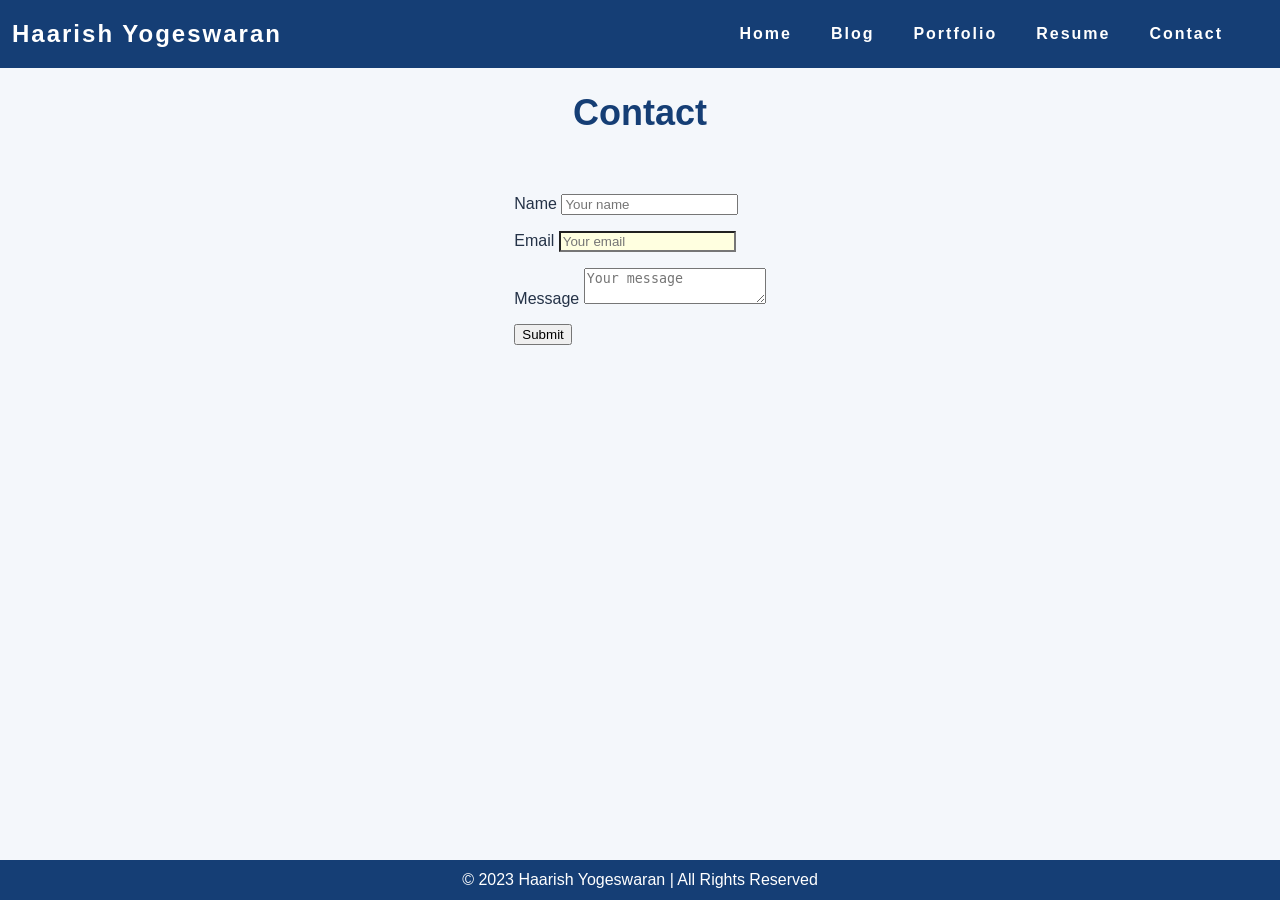
<file: contact.html>
<!doctype html>
<html lang="en">
  <head>
    <title>Contact | Haarish Yogeswaran</title>
    <link rel="stylesheet" href="styles.css">
  </head>

  <body>
    <nav class="navbar">
      <h1 class="logo">
        <a href="index.html">Haarish Yogeswaran</a>
      </h1>

      <ul class="nav-list">
        <li><a href="index.html">Home</a></li>
        <li><a href="blog.html">Blog</a></li>
        <li><a href="portfolio.html">Portfolio</a></li>
        <li><a href="resume.html">Resume</a></li>
        <li><a href="contact.html">Contact</a></li>
      </ul>
    </nav>

    <main>
      <h1 class="page-title">Contact</h1>

      <form id="contact-form">
        <p>
          <label for="name">Name</label>
          <input
            type="text"
            id="name"
            name="name"
            placeholder="Your name"
            required
          />
        </p>

        <p>
          <label for="email">Email</label>
          <input
            type="email"
            id="email"
            name="email"
            placeholder="Your email"
            required
          />
        </p>

        <p>
          <label for="message">Message</label>
          <textarea
            id="message"
            name="message"
            placeholder="Your message"
            required
          ></textarea>
        </p>

        <input type="submit" value="Submit" />
      </form>
    </main>

    <footer class="footer">
      © 2023 Haarish Yogeswaran | All Rights Reserved
    </footer>
  </body>
</html>
</file>
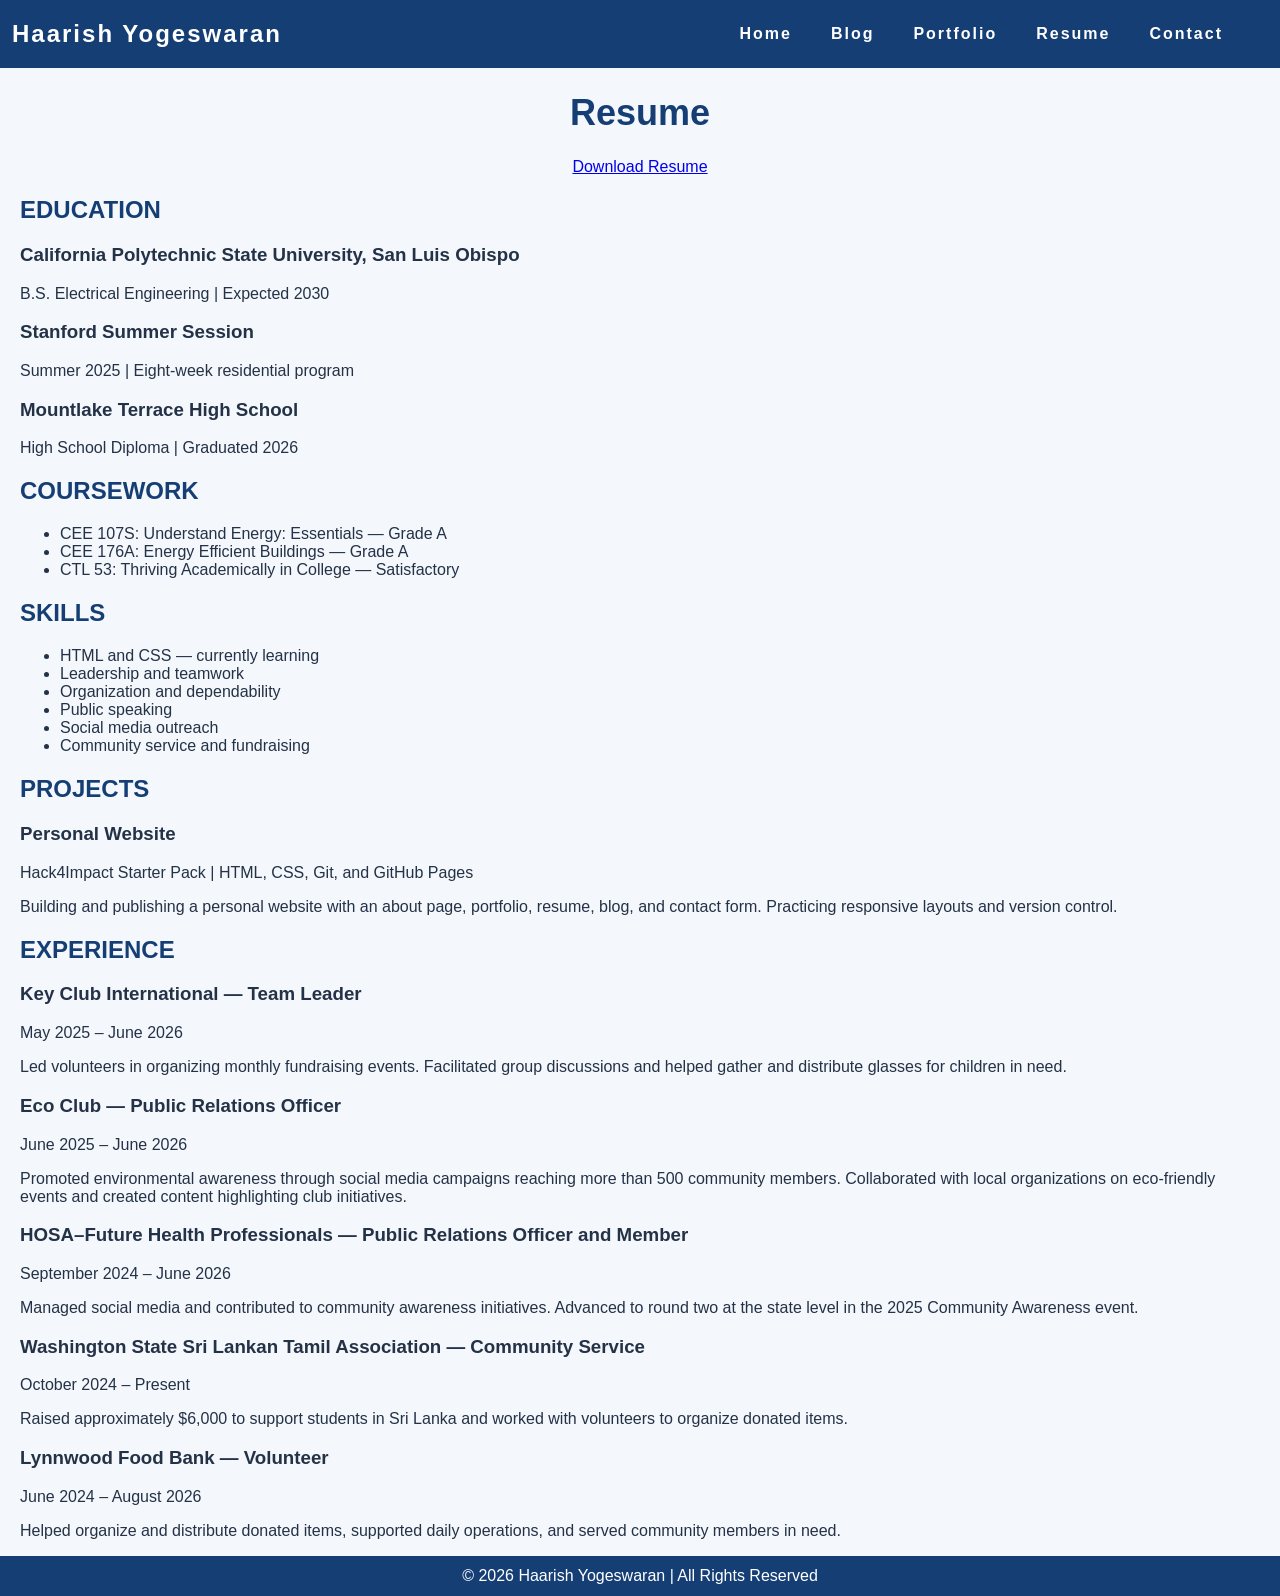
<file: resume.html>
<!doctype html>
<html lang="en">
  <head>
    <title>Resume | Haarish Yogeswaran</title>
    <link rel="stylesheet" href="styles.css?v=34" />
  </head>

  <body>
    <nav class="navbar">
      <h1 class="logo">
        <a href="index.html">Haarish Yogeswaran</a>
      </h1>

      <ul class="nav-list">
        <li><a href="index.html">Home</a></li>
        <li><a href="blog.html">Blog</a></li>
        <li><a href="portfolio.html">Portfolio</a></li>
        <li><a href="resume.html">Resume</a></li>
        <li><a href="contact.html">Contact</a></li>
      </ul>
    </nav>

    <main>
      <h1 class="page-title">Resume</h1>
      <a href="resume.pdf" download>Download Resume</a>

      <div class="resume">
        <section class="section">
          <h2 class="section-title">Education</h2>

          <div class="entry">
            <h3 class="entry-title">
              California Polytechnic State University, San Luis Obispo
            </h3>
            <p class="entry-info">
              B.S. Electrical Engineering | Expected 2030
            </p>
          </div>

          <div class="entry">
            <h3 class="entry-title">Stanford Summer Session</h3>
            <p class="entry-info">
              Summer 2025 | Eight-week residential program
            </p>
          </div>

          <div class="entry">
            <h3 class="entry-title">Mountlake Terrace High School</h3>
            <p class="entry-info">High School Diploma | Graduated 2026</p>
          </div>
        </section>

        <section class="section">
          <h2 class="section-title">Coursework</h2>

          <ul class="course-list">
            <li>CEE 107S: Understand Energy: Essentials — Grade A</li>
            <li>CEE 176A: Energy Efficient Buildings — Grade A</li>
            <li>CTL 53: Thriving Academically in College — Satisfactory</li>
          </ul>
        </section>

        <section class="section">
          <h2 class="section-title">Skills</h2>

          <ul class="skill-list">
            <li>HTML and CSS — currently learning</li>
            <li>Leadership and teamwork</li>
            <li>Organization and dependability</li>
            <li>Public speaking</li>
            <li>Social media outreach</li>
            <li>Community service and fundraising</li>
          </ul>
        </section>

        <section class="section">
          <h2 class="section-title">Projects</h2>

          <div class="entry">
            <h3 class="entry-title">Personal Website</h3>
            <p class="entry-info">
              Hack4Impact Starter Pack | HTML, CSS, Git, and GitHub Pages
            </p>
            <p class="entry-description">
              Building and publishing a personal website with an about page,
              portfolio, resume, blog, and contact form. Practicing responsive
              layouts and version control.
            </p>
          </div>
        </section>

        <section class="section">
          <h2 class="section-title">Experience</h2>

          <div class="entry">
            <h3 class="entry-title">Key Club International — Team Leader</h3>
            <p class="entry-info">May 2025 – June 2026</p>
            <p class="entry-description">
              Led volunteers in organizing monthly fundraising events.
              Facilitated group discussions and helped gather and distribute
              glasses for children in need.
            </p>
          </div>

          <div class="entry">
            <h3 class="entry-title">Eco Club — Public Relations Officer</h3>
            <p class="entry-info">June 2025 – June 2026</p>
            <p class="entry-description">
              Promoted environmental awareness through social media campaigns
              reaching more than 500 community members. Collaborated with local
              organizations on eco-friendly events and created content
              highlighting club initiatives.
            </p>
          </div>

          <div class="entry">
            <h3 class="entry-title">
              HOSA–Future Health Professionals — Public Relations Officer and
              Member
            </h3>
            <p class="entry-info">September 2024 – June 2026</p>
            <p class="entry-description">
              Managed social media and contributed to community awareness
              initiatives. Advanced to round two at the state level in the 2025
              Community Awareness event.
            </p>
          </div>

          <div class="entry">
            <h3 class="entry-title">
              Washington State Sri Lankan Tamil Association — Community Service
            </h3>
            <p class="entry-info">October 2024 – Present</p>
            <p class="entry-description">
              Raised approximately $6,000 to support students in Sri Lanka and
              worked with volunteers to organize donated items.
            </p>
          </div>

          <div class="entry">
            <h3 class="entry-title">Lynnwood Food Bank — Volunteer</h3>
            <p class="entry-info">June 2024 – August 2026</p>
            <p class="entry-description">
              Helped organize and distribute donated items, supported daily
              operations, and served community members in need.
            </p>
          </div>
        </section>
      </div>
    </main>

    <footer class="footer">
      © 2026 Haarish Yogeswaran | All Rights Reserved
    </footer>
  </body>
</html>
</file>
<file: styles.css>
html {
  height: 100%;
}

body {
  background-color: white;
  position: relative;
  min-height: 100vh;
  padding: 0;
  margin: 0;
}

main {
  padding: 0 20px 40px 20px;
  display: flex;
  flex-direction: column;
  justify-content: center;
  align-items: center;
}

/* CSS for navigation bar */

.navbar {
  position: -webkit-sticky;
  position: sticky;
  top: 0;
  width: 100%;
  height: 7%;
  z-index: 10;

  display: flex;
  justify-content: space-between;
  align-items: center;
  text-align: center;

  background-color: black;
  color: white;
  padding: 0px 0px;

  /* Debug border */
  /* border: solid red; */
}

.nav-list {
  display: flex;
  flex-direction: row;
  position: relative;
  right: 30px;
  list-style: none;
}

.navbar a {
  color: white;
  font-weight: bold;
  margin: 0 12px;
  text-decoration: none;
  letter-spacing: 2px;
}

/* CSS for page footer */

.footer {
  display: flex;
  justify-content: center;
  align-items: center;
  background-color: black;
  color: white;
  position: absolute;
  bottom: 0;
  width: 100%;
  height: 2.5rem;
}
/* Tag selector: styles all paragraphs */
p {
  font-size: 16px;
}

/* Class selector: styles your page headings */
.page-title {
  color: navy;
}

/* ID selector: styles your contact form */
#contact-form {
  padding: 20px;
}

/* Attribute selector: styles email input fields */
input[type="email"] {
  background-color: lightyellow;
}

/* Child selector: spaces out navigation list items */
.nav-list > li {
  margin-right: 15px;
}
/* Change navigation links when you hover */
.navbar a:hover {
  color: green;
  text-decoration: underline;
}

/* Change navigation links while clicking */
.navbar a:active {
  color: red;
}

/* Highlight links when selected using the keyboard */
a:focus-visible {
  outline: 2px solid blue;
  outline-offset: 4px;
}

/* Highlight the contact field you are typing in */
input:focus,
textarea:focus {
  outline: 2px solid blue;
  outline-offset: 2px;
}
body {
  background-color: #f4f7fb;
  color: #243247;
  font-family: Arial, Helvetica, sans-serif;
}

.page-title {
  color: #153e75;
  font-size: 36px;
  font-weight: bold;
  text-align: center;
}

.section-title {
  color: #153e75;
  text-transform: uppercase;
}

.about-text p {
  font-size: 18px;
  text-align: left;
}

.project-description {
  font-style: italic;
}

.navbar {
  background-color: #153e75;
}

.navbar a {
  color: #ffffff;
  text-decoration: none;
}

.navbar a:hover {
  color: #ffe08a;
  text-decoration: underline;
}

.footer {
  background-color: #153e75;
  color: #ffffff;
  text-align: center;
}
.about {
  margin: 20px;
  padding: 24px;
  border: 2px solid #153e75;
  background-color: white;
}
.about {
  display: flex;
  flex-wrap: wrap;
  align-items: center;
  gap: 24px;
}

.about-text {
  flex: 1;
  min-width: 200px;
}

.about-image img {
  display: block;
  max-width: 100%;
  height: auto;
}
</file>
